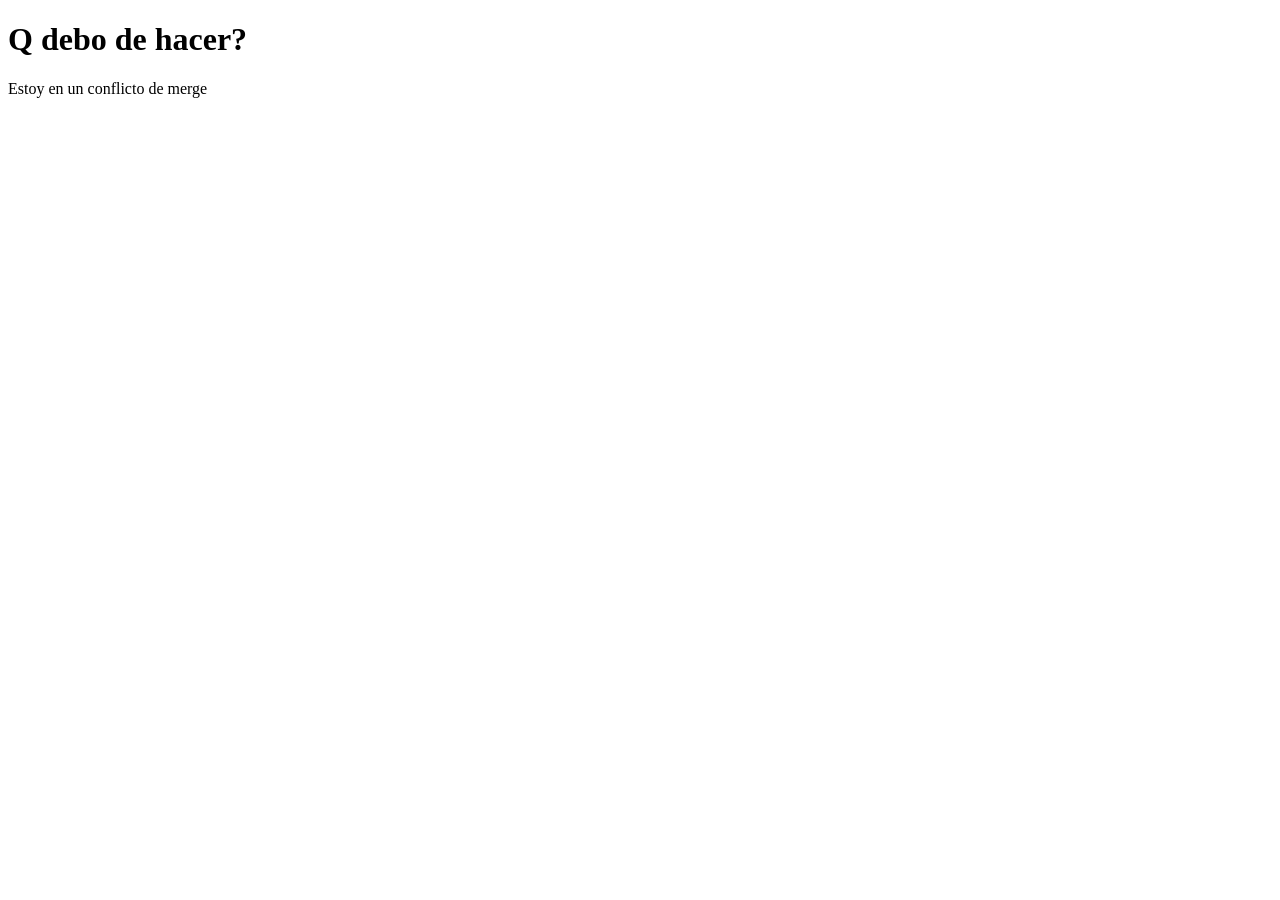
<file: index.html>
<!DOCTYPE html>
<html lang="en">
<head>
    <meta charset="UTF-8">
    <meta name="viewport" content="width=device-width, initial-scale=1.0">
    <title>Conflicto</title>
</head>
<body>
    <h1>Q debo de hacer?</h1>
    <p>Estoy en un conflicto de merge</p>
</body>
</html>
</file>
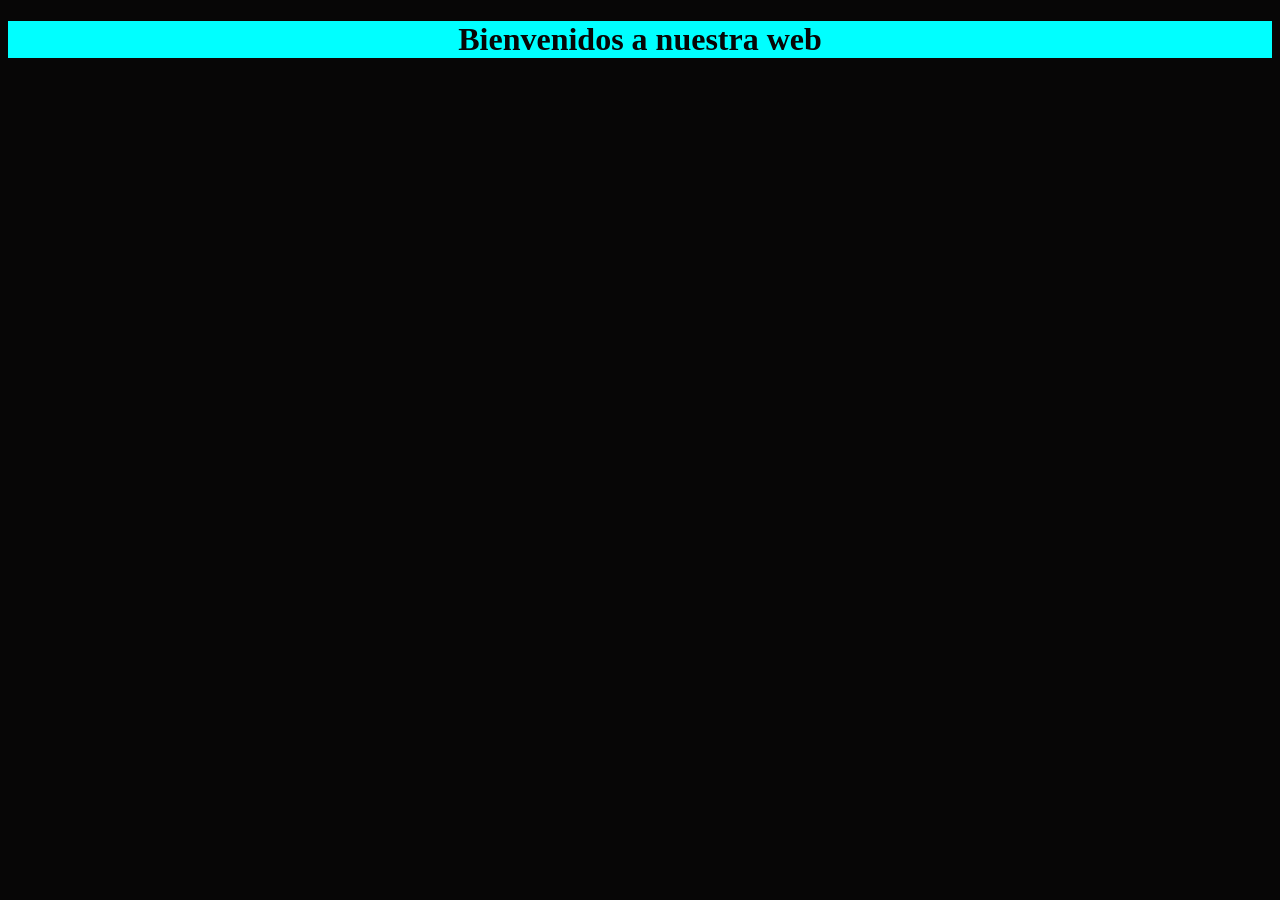
<file: src/index.html>
<!DOCTYPE html>
<html lang="es">
<head>
  <meta charset="UTF-8">
  <title>Proyecto Web</title>
  <link rel="stylesheet" href="styles.css">
</head>
<body>
  <h1>Bienvenidos a nuestra web</h1>
</body>
</html>
</file>
<file: src/styles.css>
body { 
background-color: #070606; 
text-align: center; 
}

h1{
    background-color: aqua;
    color: #070606;
}
</file>
